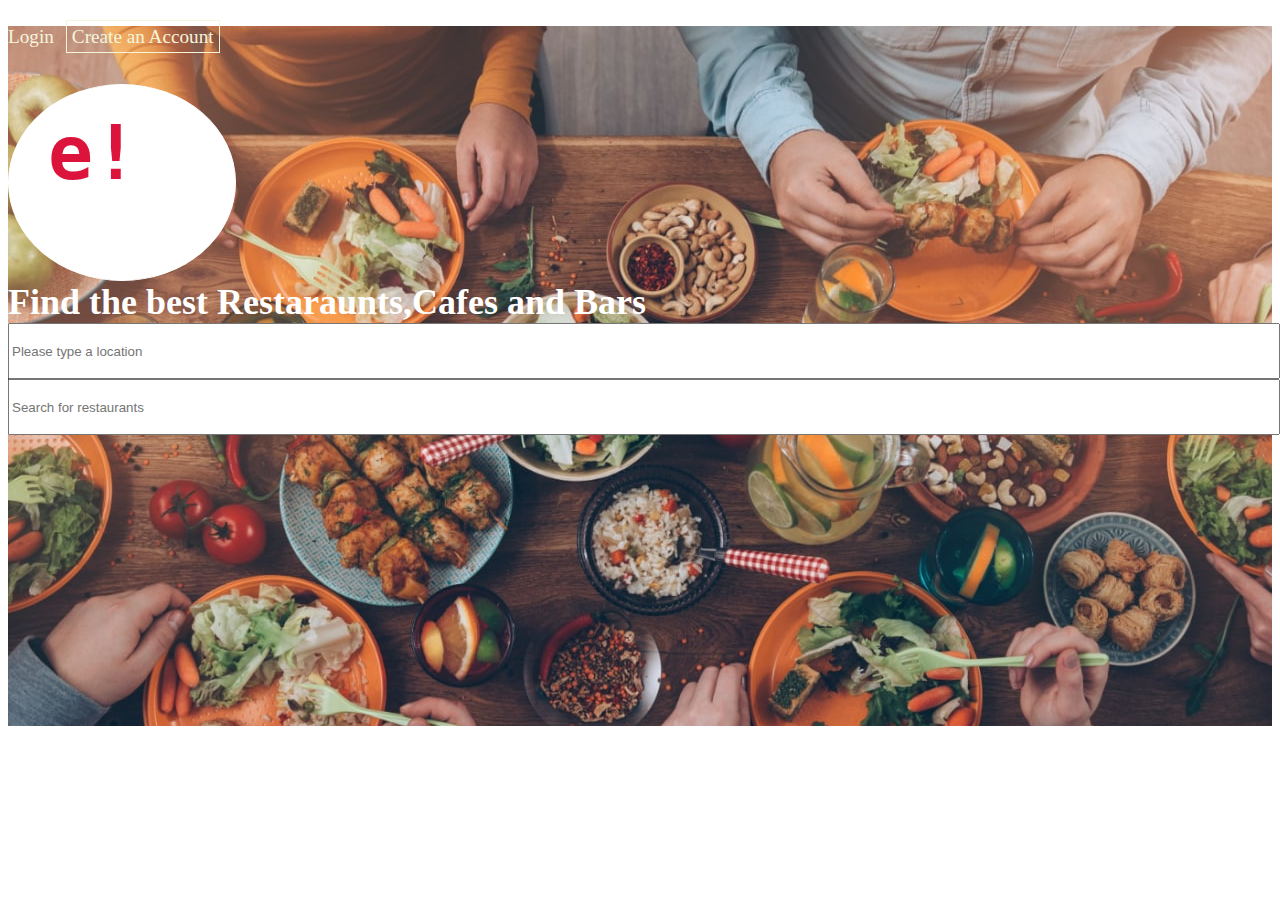
<file: day 2/index.html>
<!DOCTYPE html>
<html lang="en">
<head>
    <meta charset="UTF-8">
    <meta http-equiv="X-UA-Compatible" content="IE=edge">
    <meta name="viewport" content="width=device-width, initial-scale=1.0">
    <title> Zomato Banner </title>
    <link href="https://cdn.jsdelivr.net/npm/bootstrap@5.1.3/dist/css/bootstrap.min.css" rel="stylesheet" integrity="sha384-1BmE4kWBq78iYhFldvKuhfTAU6auU8tT94WrHftjDbrCEXSU1oBoqyl2QvZ6jIW3" crossorigin="anonymous">
    <link rel="stylesheet" href="./css/index.css">
</head>


<body>
 <div class="container">
      <!-- row 1 starts  -->
     </br>
     <div class="row banner">
    
            <!-- create account starts -->
            <div class="col-md-3 offset-md-9">
                <span class="login">Login</span> &nbsp;
                <span class="create">Create an Account</span>
        
            </div>
            <!-- create account end  -->
     
         <br></br>

             <!-- logo starts -->
             <div class="col-md-12 offset-md-5">
                  <div class="circle">
                       <span class="logo">e!</span>
                  </div>
             </div>
             <!-- logo ends -->
          
             <!-- Message starts -->
            <div class="col-md-8 offset-md-3">
              <span class="message">Find the best Restaraunts,Cafes and Bars</span>  
            </div>
             <!-- message ends -->
          
    
          <!-- TEXT LOCATION starts -->
          <!-- location input -->
         <div class="col-md-4 offset-md-2">
              <!-- the input has custom css class find -->
              <input type="text" placeholder="Please type a location" class="form-control find"> </input>
        </div>
           <!-- restaurant finder input -->
               <div class="col-md-4">
              <!-- the input has custom css class find -->
              <input type="text" placeholder="Search for restaurants" class="form-control find"></input>
               </div>
               <!-- TEXT Location Ends -->
     
           <!-- row ends here  -->
  </div>                                                                                                                                                                                                                                                                                                                                                                                                                                                         
</body>
</html>
</file>
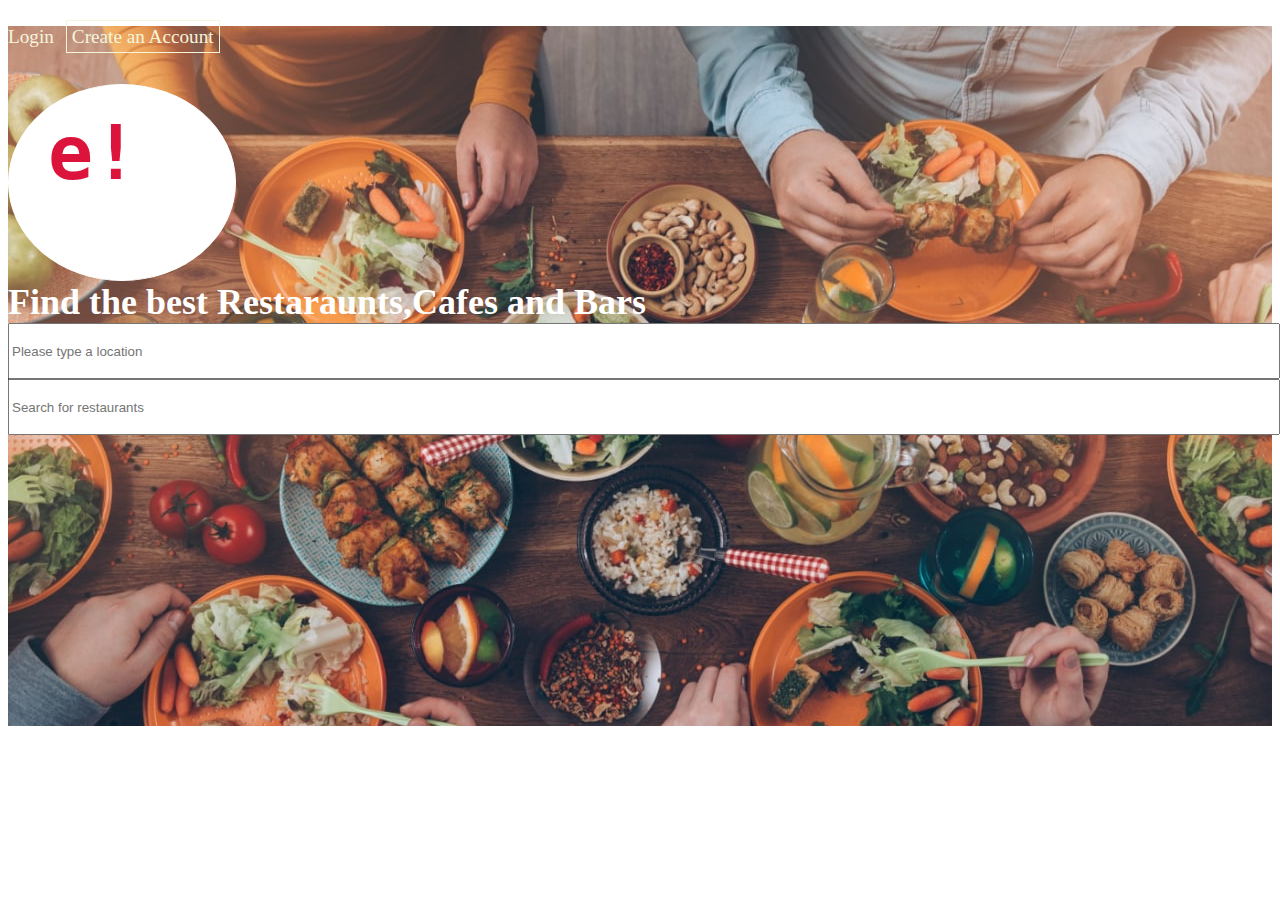
<file: day 2/index1.html>
<!DOCTYPE html>
<html lang="en">
<head>
    <meta charset="UTF-8">
    <meta http-equiv="X-UA-Compatible" content="IE=edge">
    <meta name="viewport" content="width=device-width, initial-scale=1.0">
    <title> Zomato Banner </title>
    <link href="https://cdn.jsdelivr.net/npm/bootstrap@5.1.3/dist/css/bootstrap.min.css" rel="stylesheet" integrity="sha384-1BmE4kWBq78iYhFldvKuhfTAU6auU8tT94WrHftjDbrCEXSU1oBoqyl2QvZ6jIW3" crossorigin="anonymous">
    <link rel="stylesheet" href="./css/index.css">
</head>


<body>
 <div class="container">
      <!-- row 1 starts  -->
     </br>
     <div class="row banner">
    
            <!-- create account starts -->
            <div class="col-md-3 offset-md-9">
                <span class="login">Login</span> &nbsp;
                <span class="create">Create an Account</span> 
        
            </div>
            <!-- create account end  -->
     
         <br></br>

             <!-- logo starts -->
             <div class="col-md-12 offset-md-5">
                  <div class="circle">
                       <span class="logo">e!</span>
                  </div>
             </div>
             <!-- logo ends -->
          
             <!-- Message starts -->
            <div class="col-md-8 offset-md-3">
              <span class="message">Find the best Restaraunts,Cafes and Bars</span>  
            </div>
             <!-- message ends -->
          
    
          <!-- TEXT LOCATION starts -->
          <!-- location input -->
         <div class="col-md-4 offset-md-2">
              <!-- the input has custom css class find -->
              <input type="text" placeholder="Please type a location" class="form-control find"> </input>
        </div>
           <!-- restaurant finder input -->
               <div class="col-md-4">
              <!-- the input has custom css class find -->
              <input type="text" placeholder="Search for restaurants" class="form-control find"></input>
               </div>
               <!-- TEXT Location Ends -->
     
           <!-- row ends here  -->
  </div>                                                                                                                                                                                                                                                                                                                                                                                                                                                         
</body>
</html>
</file>
<file: day 2/css/index.css>
.banner{

  background-image: url(../assets/banner.jpeg);
  height: 700px;
  width: 100%;
}
.login{

 font-size: larger;
 color: beige;
}
.create{
  font-size: larger;
  color:beige;
  border: solid 1px beige;
  padding: 5px;
}
.circle{
  width: 147px;
  height: 147px;
  padding: 24px 40px 24px 39px;
  border: solid 1px ;
  border-radius: 50%;
  border-color: #fff;
  background-color: #fff;;

}
.logo{
  font-size: 75px;
  font-family:monospace;
  font-weight: 800;
  color:crimson;

}
.message{
  font-family: Poppins;
  font-size: 36px;
  color: #fff;
  font-weight: 600;;

}

.find{
  height:50px;
  width:100%;
  color:#fff;
}
</file>
